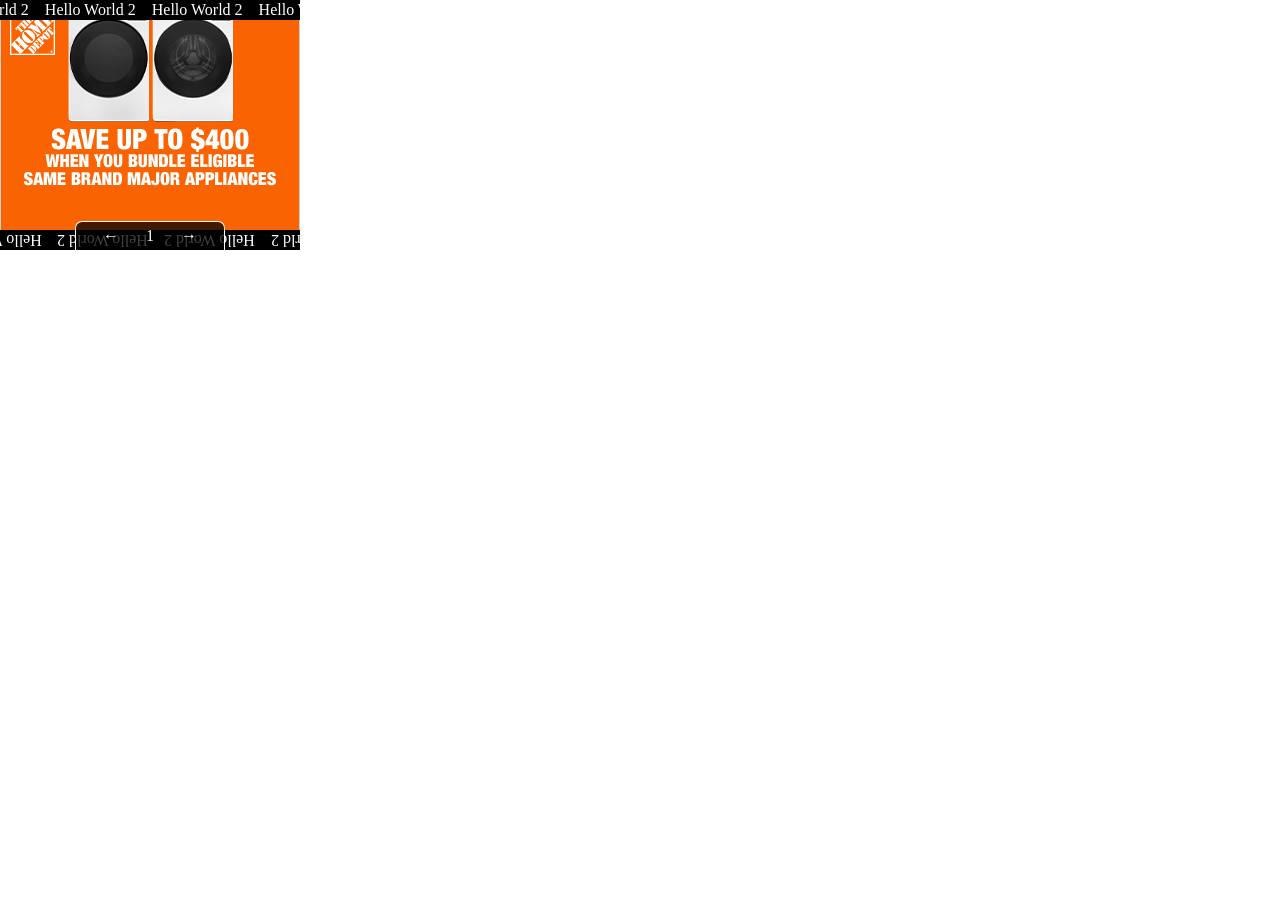
<file: 300x250.html>
<!doctype html>
<html lang="en">
    <head>
        <meta charset="UTF-8" />
        <meta name="viewport" content="width=device-width, initial-scale=1.0" />
        <link rel="stylesheet" href="animation.css" />
        <link rel="stylesheet" href="style.css" />
        <link rel="stylesheet" href="300x250.css" />
        <title>300x250</title>
    </head>
    <body>
        <div id="animation">
            <div id="frames">
                <div class="frame frame-0" data-logo="THD logo" data-cta="Shop Now">
                    <div class="text text-0" data-step="1"></div>
                    <div class="text text-1" data-step="2"></div>
                    <div class="text text-2" data-step="3"></div>
                </div>

                <div class="frame frame-1" data-logo="THD logo" data-cta="Shop Now" data-next-frame-delay="5000" data-location-white>
                    <div class="text text-0" data-step="1"></div>
                    <div class="text text-1" data-step="2"></div>
                </div>

                <div class="frame frame-2" data-logo="THD logo" data-cta="Shop Now">
                    <div class="text text-0" data-step="1"></div>
                </div>

                <div class="frame frame-3" data-logo="THD logo" data-cta="Learn More">
                    <div class="text text-0" data-step="1"></div>
                    <div class="text text-1" data-step="2"></div>
                </div>
            </div>

            <div id="logos">
                <div class="logo" data-title="THD logo"></div>
            </div>

            <div id="cta-buttons">
                <div class="cta" data-title="Shop Now"></div>
                <div class="cta" data-title="Learn More"></div>
            </div>
        </div>

        <script src="script.js"></script>
    </body>
</html>
</file>
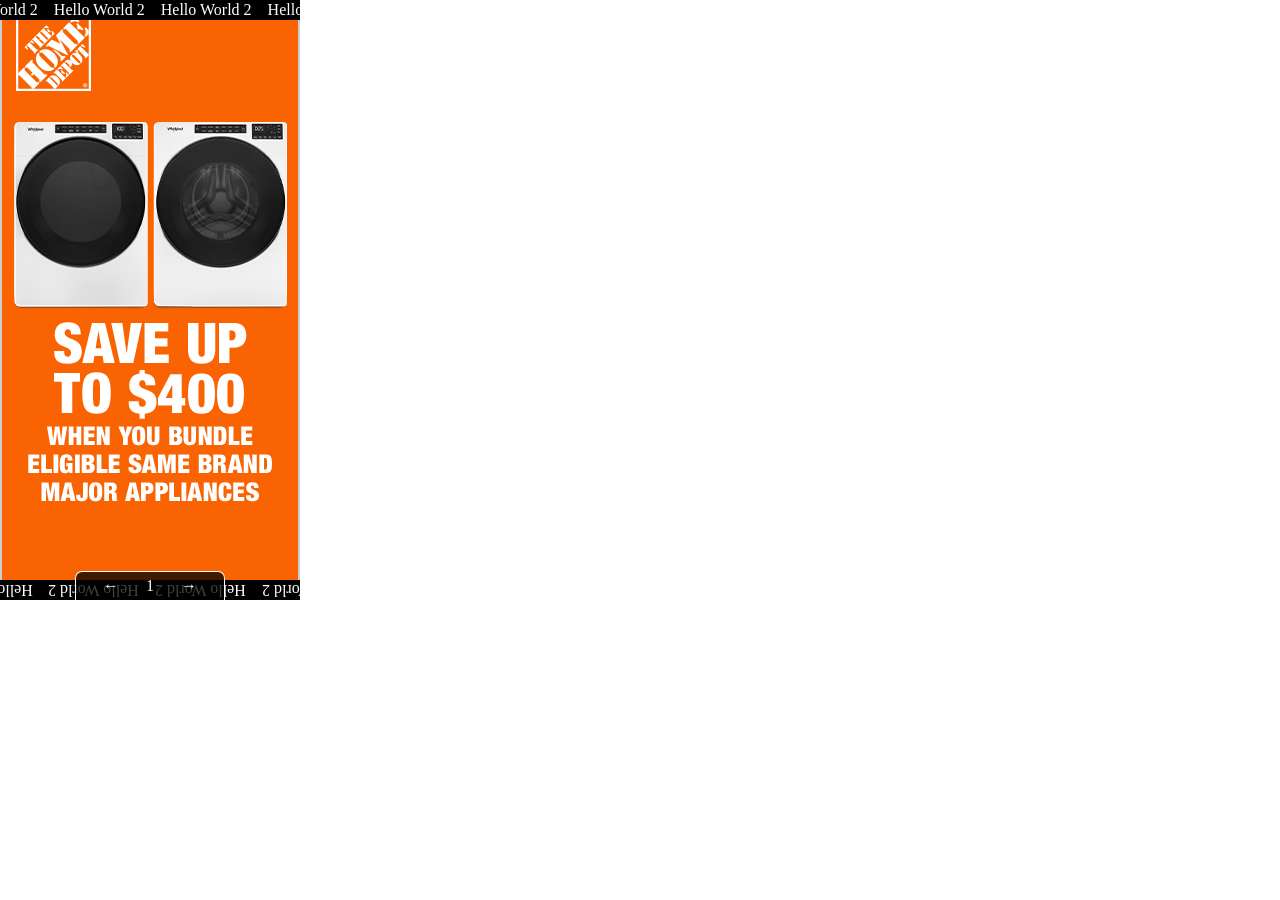
<file: 300x600.html>
<!doctype html>
<html lang="en">
    <head>
        <meta charset="UTF-8" />
        <meta name="viewport" content="width=device-width, initial-scale=1.0" />
        <link rel="stylesheet" href="animation.css" />
        <link rel="stylesheet" href="style.css" />
        <link rel="stylesheet" href="300x600.css" />
        <title>300x600</title>
    </head>
    <body>
        <div id="animation">
            <div id="frames">
                <div class="frame frame-0" data-logo="THD logo" data-cta="Shop Now">
                    <div class="text text-0" data-step="1"></div>
                    <div class="text text-1" data-step="2"></div>
                    <div class="text text-2" data-step="3"></div>
                </div>

                <div class="frame frame-1" data-logo="THD logo" data-cta="Shop Now" data-next-frame-delay="5000" data-location-white>
                    <div class="text text-0" data-step="1"></div>
                    <div class="text text-1" data-step="2"></div>
                </div>

                <div class="frame frame-2" data-logo="THD logo" data-cta="Shop Now">
                    <div class="text text-0" data-step="1"></div>
                </div>

                <div class="frame frame-3" data-logo="THD logo" data-cta="Learn More">
                    <div class="text text-0" data-step="1"></div>
                    <div class="text text-1" data-step="2"></div>
                </div>
            </div>

            <div id="logos">
                <div class="logo" data-title="THD logo"></div>
            </div>

            <div id="cta-buttons">
                <div class="cta" data-title="Shop Now"></div>
                <div class="cta" data-title="Learn More"></div>
            </div>
        </div>

        <script src="script.js"></script>
    </body>
</html>
</file>
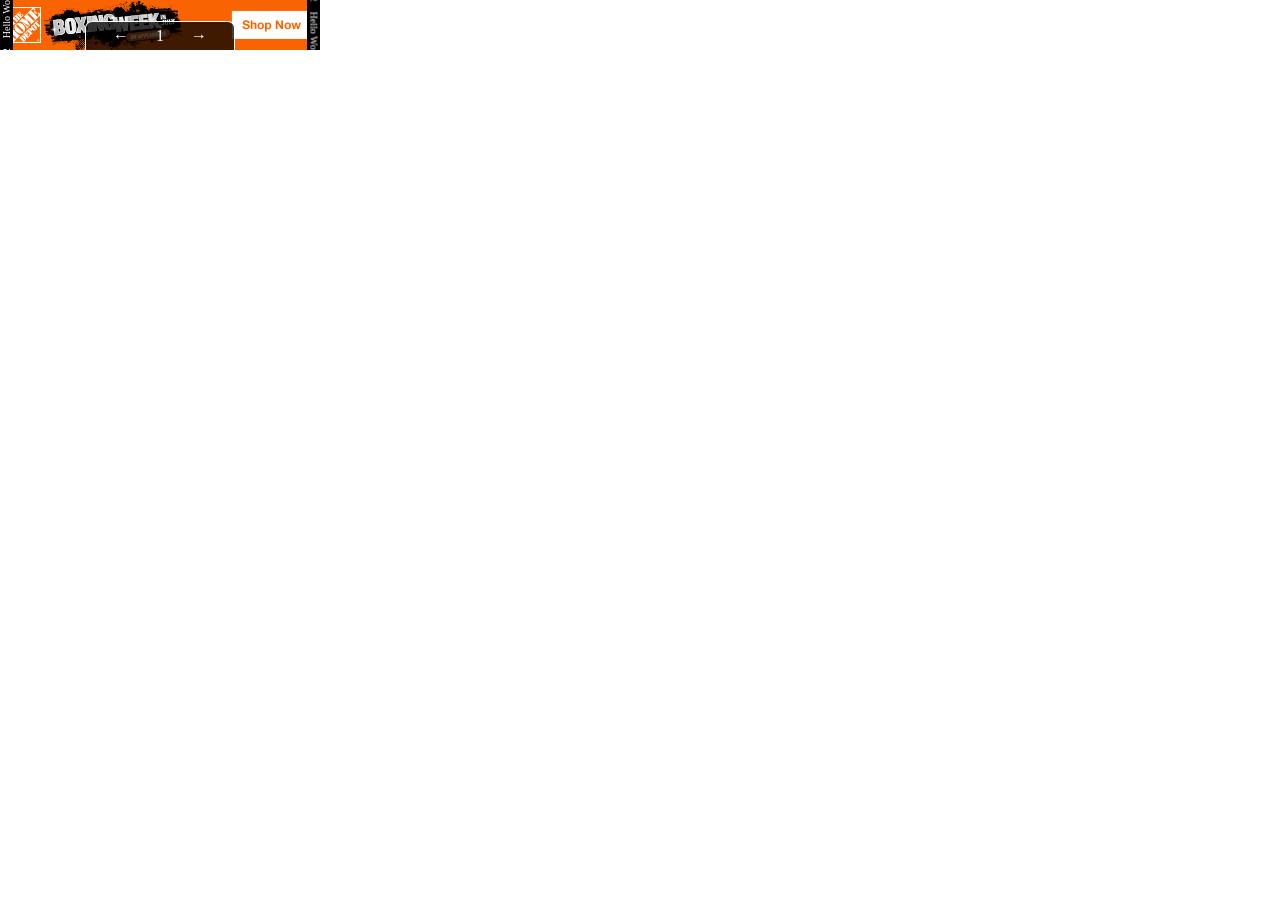
<file: 320x50.html>
<!doctype html>
<html lang="en">
    <head>
        <meta charset="UTF-8" />
        <meta name="viewport" content="width=device-width, initial-scale=1.0" />
        <link rel="stylesheet" href="animation.css" />
        <link rel="stylesheet" href="style.css" />
        <link rel="stylesheet" href="320x50.css" />
        <title>320x50</title>
    </head>
    <body>
        <div id="animation">
            <div id="frames">
                <div class="frame frame-0" data-logo="THD logo" data-cta="Shop Now">
                    <div class="text text-0" data-step="1"></div>
                    <div class="text text-1" data-step="2"></div>
                    <div class="text text-2" data-step="3"></div>
                </div>

                <div class="frame frame-1" data-logo="THD logo" data-cta="Shop Now" data-next-frame-delay="5000" data-location-white>
                    <div class="text text-0" data-step="1"></div>
                    <div class="text text-1" data-step="2"></div>
                </div>

                <div class="frame frame-2" data-logo="THD logo" data-cta="Shop Now">
                    <div class="text text-0" data-step="1"></div>
                </div>

                <div class="frame frame-3" data-logo="THD logo" data-cta="Learn More">
                    <div class="text text-0" data-step="1"></div>
                    <div class="text text-1" data-step="2"></div>
                </div>
            </div>

            <div id="logos">
                <div class="logo" data-title="THD logo"></div>
            </div>

            <div id="cta-buttons">
                <div class="cta" data-title="Shop Now"></div>
                <div class="cta" data-title="Learn More"></div>
            </div>
        </div>

        <script src="script.js"></script>
    </body>
</html>
</file>
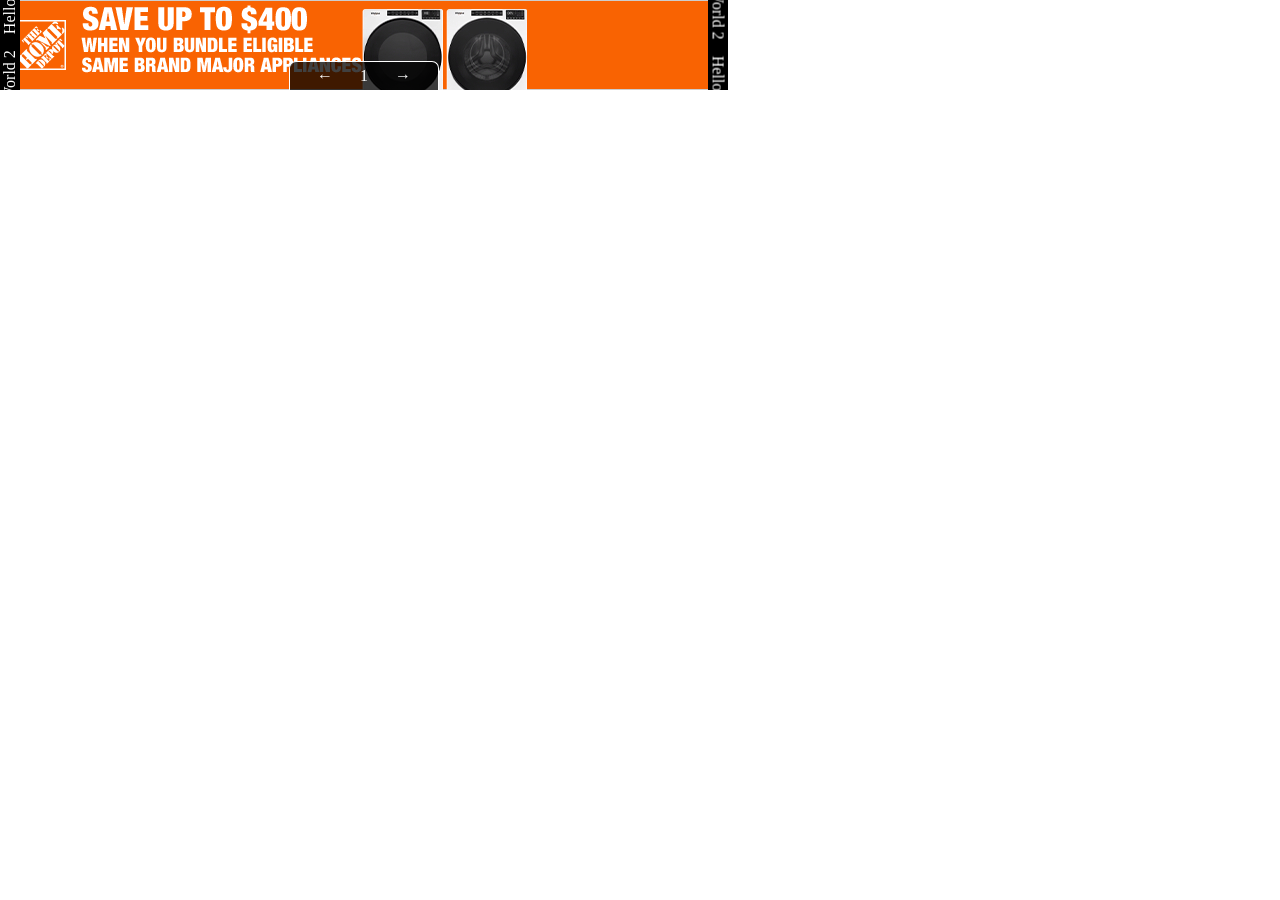
<file: 728x90.html>
<!doctype html>
<html lang="en">
    <head>
        <meta charset="UTF-8" />
        <meta name="viewport" content="width=device-width, initial-scale=1.0" />
        <link rel="stylesheet" href="animation.css" />
        <link rel="stylesheet" href="style.css" />
        <link rel="stylesheet" href="728x90.css" />
        <title>728x90</title>
    </head>
    <body>
        <div id="animation">
            <div id="frames">
                <div class="frame frame-0" data-logo="THD logo" data-cta="Shop Now">
                    <div class="text text-0" data-step="1"></div>
                    <div class="text text-1" data-step="2"></div>
                    <div class="text text-2" data-step="3"></div>
                </div>

                <div class="frame frame-1" data-logo="THD logo" data-cta="Shop Now" data-next-frame-delay="5000" data-location-white>
                    <div class="text text-0" data-step="1"></div>
                    <div class="text text-1" data-step="2"></div>
                </div>

                <div class="frame frame-2" data-logo="THD logo" data-cta="Shop Now">
                    <div class="text text-0" data-step="1"></div>
                </div>

                <div class="frame frame-3" data-logo="THD logo" data-cta="Learn More">
                    <div class="text text-0" data-step="1"></div>
                    <div class="text text-1" data-step="2"></div>
                </div>
            </div>

            <div id="logos">
                <div class="logo" data-title="THD logo"></div>
            </div>

            <div id="cta-buttons">
                <div class="cta" data-title="Shop Now"></div>
                <div class="cta" data-title="Learn More"></div>
            </div>
        </div>

        <script src="script.js"></script>
    </body>
</html>
</file>
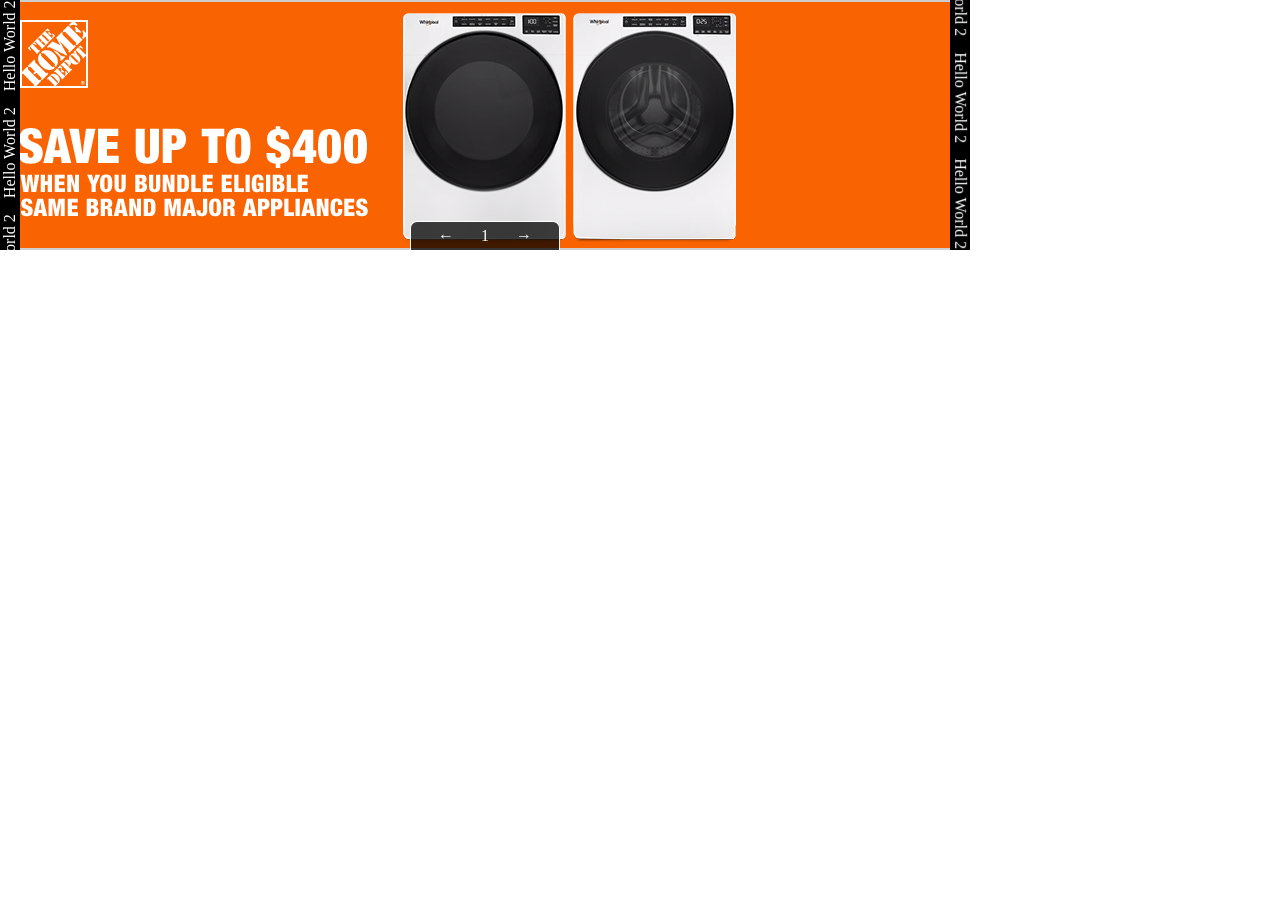
<file: 970x250.html>
<!doctype html>
<html lang="en">
    <head>
        <meta charset="UTF-8" />
        <meta name="viewport" content="width=device-width, initial-scale=1.0" />
        <link rel="stylesheet" href="animation.css" />
        <link rel="stylesheet" href="style.css" />
        <link rel="stylesheet" href="970x250.css" />
        <title>970x250</title>
    </head>
    <body>
        <div id="animation">
            <div id="frames">
                <div class="frame frame-0" data-logo="THD logo" data-cta="Shop Now">
                    <div class="text text-0" data-step="1"></div>
                    <div class="text text-1" data-step="2"></div>
                    <div class="text text-2" data-step="3"></div>
                </div>

                <div class="frame frame-1" data-logo="THD logo" data-cta="Shop Now" data-next-frame-delay="5000" data-location-white>
                    <div class="text text-0" data-step="1"></div>
                    <div class="text text-1" data-step="2"></div>
                </div>

                <div class="frame frame-2" data-logo="THD logo" data-cta="Shop Now">
                    <div class="text text-0" data-step="1"></div>
                </div>

                <div class="frame frame-3" data-logo="THD logo" data-cta="Learn More">
                    <div class="text text-0" data-step="1"></div>
                    <div class="text text-1" data-step="2"></div>
                </div>
            </div>

            <div id="logos">
                <div class="logo" data-title="THD logo"></div>
            </div>

            <div id="cta-buttons">
                <div class="cta" data-title="Shop Now"></div>
                <div class="cta" data-title="Learn More"></div>
            </div>
        </div>

        <script src="script.js"></script>
    </body>
</html>
</file>
<file: animation.css>
@keyframes fadeIn {
    0% {
        opacity: 0;
    }

    100% {
        opacity: 1;
    }
}

@keyframes fadeOut {
    0% {
        opacity: 1;
    }

    100% {
        opacity: 0;
    }
}

@keyframes fadeInRight {
    0% {
        opacity: 0;
        transform: translate(-20px, 0);
    }

    100% {
        opacity: 1;
        transform: translate(0, 0);
    }
}

@keyframes fadeInLeft {
    0% {
        opacity: 0;
        transform: translate(20px, 0);
    }

    100% {
        opacity: 1;
        transform: translate(0, 0);
    }
}

@keyframes fadeInUp {
    0% {
        opacity: 0;
        transform: translate(0, 15px);
    }
    100% {
        opacity: 1;
        transform: translate(0, 0);
    }
}

@keyframes fadeInDown {
    0% {
        opacity: 0;
        transform: translate(0, -10px);
    }

    100% {
        opacity: 1;
        transform: translate(0, 0);
    }
}

@keyframes zoomOutFadeIn {
    0% {
        opacity: 0;
        transform: scale(1.05, 1.05);
    }

    100% {
        opacity: 1;
        transform: scale(1, 1);
    }
}

@keyframes puls {
    0% {
        transform: scale(1);
    }

    50% {
        transform: scale(1.75);
    }

    100% {
        transform: scale(1);
    }
}
</file>
<file: style.css>
body {
    position: relative;
    margin: 0;
    padding: 0;
}

#animation {
    --animation-duration: 0.5s;
    --animation-delay: 0.35s;

    position: relative;
    overflow: hidden;
    user-select: none;
}

/* logos */
.logo {
    opacity: 0;
    animation-duration: var(--animation-duration);
    animation-fill-mode: forwards;
    animation-timing-function: ease-out;
}

.logo.show {
    animation-name: fadeIn;
}

.logo.hide {
    animation-name: fadeOut;
}

/* cta buttons */
.cta {
    opacity: 0;
    transition: all var(--animation-duration) var(--animation-delay);
    animation-duration: var(--animation-duration);
    animation-fill-mode: forwards;
    animation-timing-function: ease-out;
}

.cta.show {
    animation-name: fadeInUp;
}

.cta.hide {
    animation-name: fadeOut;
}

/* frames */
.frame {
    opacity: 0;
    animation-duration: var(--animation-duration);
    animation-fill-mode: forwards;
    animation-timing-function: ease-out;
}

.frame.show {
    animation-name: fadeIn;
}

.frame.hide {
    animation-name: fadeOut;
}

/* steps */
[data-step]:not([data-step='0']) {
    opacity: 0;
    animation-duration: var(--animation-duration);
    animation-fill-mode: forwards;
    animation-timing-function: ease-out;
}

[data-step]:not([data-step='0']).show {
    animation-name: fadeIn;
}

/* creeping lines */
.creeping-line-wrapper {
    --axis: horizontal; /* horizontal | vertical */
    --gap: 1em;
    --height: 1.25em;

    position: absolute;
    inset: 0;
}

.creeping-line {
    position: absolute;
    display: inline-grid;
    height: var(--height);
    grid-auto-flow: column;
    grid-auto-columns: max-content;
    align-items: center;
    gap: var(--gap);
    background: #000;
    color: #fff;
    padding: 0 var(--gap);
    opacity: 0;
    animation: fadeIn var(--animation-duration) linear forwards;
}

.creeping-line-wrapper.horizontal .creeping-line.creeping-line-top {
    top: 0;
    left: 0;
}

.creeping-line-wrapper.horizontal .creeping-line.creeping-line-bottom {
    bottom: 0;
    right: 0;
}

.creeping-line-wrapper.vertical .creeping-line.creeping-line-top {
    bottom: calc(var(--height) * -1);
    left: 0;
    transform: rotate(-90deg);
    transform-origin: top left;
}

.creeping-line-wrapper.vertical .creeping-line.creeping-line-bottom {
    top: 0;
    right: var(--height);
    transform: rotate(-90deg);
    transform-origin: top right;
}

.creeping-line.creeping-line-bottom > span {
    transform: rotate(180deg);
}

/* developer mode */
.frame-navigation {
    position: absolute;
    bottom: 0;
    left: 50%;
    display: grid;
    width: 80%;
    max-width: 150px;
    grid-auto-flow: column;
    justify-content: space-evenly;
    background-color: rgba(0, 0, 0, 0.75);
    color: #fff;
    border: 1px solid #fff;
    border-bottom: none;
    border-radius: 7px 7px 0 0;
    padding: 5px 0;
    box-sizing: border-box;
    transform: translate(-50%);
    z-index: 9;
}

.nav-btn {
    cursor: pointer;
}

/* your styles */
.logo,
.cta,
.frame,
.frame > * {
    position: absolute;
    top: 0;
    left: 0;
    width: 100%;
    height: 100%;
}
</file>
<file: 300x250.css>
#animation {
    width: 300px;
    height: 250px;
}

.logo {
    background: url(images/300x250-logo.png) center no-repeat;
    background-size: contain;
}

.cta[data-title='Shop Now'] {
    background: url(images/300x250-cta-0.png) center no-repeat;
    background-size: contain;
}

.cta[data-title='Learn More'] {
    background: url(images/300x250-cta-1.png) center no-repeat;
    background-size: contain;
}

#animation[data-frame-index='2'] .cta[data-title='Shop Now'] {
    top: 15px;
}

/* frame 1 */
.frame-0 {
    background: url(images/300x250-frame-0-bg.jpg) center no-repeat;
    background-size: cover;
}

.frame-0 .text-0 {
    background: url(images/300x250-frame-0-text-0.png) center no-repeat;
    background-size: contain;
}

.frame-0 .text-1 {
    background: url(images/300x250-frame-0-text-1.png) center no-repeat;
    background-size: contain;
}

.frame-0 .text-2 {
    background: url(images/300x250-frame-0-text-2.png) center no-repeat;
    background-size: contain;
}

/* frame 2 */
.frame-1 {
    background: url(images/300x250-frame-1-bg.jpg) center no-repeat;
    background-size: cover;
}

.frame-1 .text-0 {
    background: url(images/300x250-frame-1-text-0.png) center no-repeat;
    background-size: contain;
}

.frame-1 .text-1 {
    background: url(images/300x250-frame-1-text-1.png) center no-repeat;
    background-size: contain;
}

/* frame 3 */
.frame-2 {
    background: url(images/300x250-frame-2-bg.jpg) center no-repeat;
    background-size: cover;
}

.frame-2 .text-0 {
    background: url(images/300x250-frame-2-text-0.png) center no-repeat;
    background-size: contain;
}

/* frame 4 */
.frame-3 {
    background: url(images/300x250-frame-3-bg.jpg) center no-repeat;
    background-size: cover;
}

.frame-3 .text-0 {
    background: url(images/300x250-frame-3-text-0.png) center no-repeat;
    background-size: contain;
}

.frame-3 .text-1 {
    background: url(images/300x250-frame-3-text-1.png) center no-repeat;
    background-size: contain;
}
</file>
<file: 300x600.css>
#animation {
    width: 300px;
    height: 600px;
}

.logo {
    background: url(images/300x600-logo.png) center no-repeat;
    background-size: contain;
}

.cta[data-title='Shop Now'] {
    background: url(images/300x600-cta-0.png) center no-repeat;
    background-size: contain;
}

.cta[data-title='Learn More'] {
    background: url(images/300x600-cta-1.png) center no-repeat;
    background-size: contain;
}

/* frame 1 */
.frame-0 {
    background: url(images/300x600-frame-0-bg.jpg) center no-repeat;
    background-size: cover;
}

.frame-0 .text-0 {
    background: url(images/300x600-frame-0-text-0.png) center no-repeat;
    background-size: contain;
}

.frame-0 .text-1 {
    background: url(images/300x600-frame-0-text-1.png) center no-repeat;
    background-size: contain;
}

.frame-0 .text-2 {
    background: url(images/300x600-frame-0-text-2.png) center no-repeat;
    background-size: contain;
}

/* frame 2 */
.frame-1 {
    background: url(images/300x600-frame-1-bg.jpg) center no-repeat;
    background-size: cover;
}

.frame-1 .text-0 {
    background: url(images/300x600-frame-1-text-0.png) center no-repeat;
    background-size: contain;
}

.frame-1 .text-1 {
    background: url(images/300x600-frame-1-text-1.png) center no-repeat;
    background-size: contain;
}

/* frame 3 */
.frame-2 {
    background: url(images/300x600-frame-2-bg.jpg) center no-repeat;
    background-size: cover;
}

.frame-2 .text-0 {
    background: url(images/300x600-frame-2-text-0.png) center no-repeat;
    background-size: contain;
}

/* frame 4 */
.frame-3 {
    background: url(images/300x600-frame-3-bg.jpg) center no-repeat;
    background-size: cover;
}

.frame-3 .text-0 {
    background: url(images/300x600-frame-3-text-0.png) center no-repeat;
    background-size: contain;
}

.frame-3 .text-1 {
    background: url(images/300x600-frame-3-text-1.png) center no-repeat;
    background-size: contain;
}
</file>
<file: 320x50.css>
#animation {
    width: 320px;
    height: 50px;
}

.frame-0 {
    background: url(images/320x50-bg.jpg) center no-repeat;
    background-size: cover;
}

/* creeping lines */
.creeping-line-wrapper {
    --axis: vertical; /* horizontal | vertical */
    font-size: 10px;
}
</file>
<file: 728x90.css>
#animation {
    width: 728px;
    height: 90px;
}

.logo {
    background: url(images/728x90-logo.png) center no-repeat;
    background-size: contain;
}

.cta[data-title='Shop Now'] {
    background: url(images/728x90-cta-0.png) center no-repeat;
    background-size: contain;
}

.cta[data-title='Learn More'] {
    background: url(images/728x90-cta-1.png) center no-repeat;
    background-size: contain;
}

/* frame 1 */
.frame-0 {
    background: url(images/728x90-frame-0-bg.jpg) center no-repeat;
    background-size: cover;
}

.frame-0 .text-0 {
    background: url(images/728x90-frame-0-text-0.png) center no-repeat;
    background-size: contain;
}

.frame-0 .text-1 {
    background: url(images/728x90-frame-0-text-1.png) center no-repeat;
    background-size: contain;
}

.frame-0 .text-2 {
    background: url(images/728x90-frame-0-text-2.png) center no-repeat;
    background-size: contain;
}

/* frame 2 */
.frame-1 {
    background: url(images/728x90-frame-1-bg.jpg) center no-repeat;
    background-size: cover;
}

.frame-1 .text-0 {
    background: url(images/728x90-frame-1-text-0.png) center no-repeat;
    background-size: contain;
}

.frame-1 .text-1 {
    background: url(images/728x90-frame-1-text-1.png) center no-repeat;
    background-size: contain;
}

/* frame 3 */
.frame-2 {
    background: url(images/728x90-frame-2-bg.jpg) center no-repeat;
    background-size: cover;
}

.frame-2 .text-0 {
    background: url(images/728x90-frame-2-text-0.png) center no-repeat;
    background-size: contain;
}

/* frame 4 */
.frame-3 {
    background: url(images/728x90-frame-3-bg.jpg) center no-repeat;
    background-size: cover;
}

.frame-3 .text-0 {
    background: url(images/728x90-frame-3-text-0.png) center no-repeat;
    background-size: contain;
}

.frame-3 .text-1 {
    background: url(images/728x90-frame-3-text-1.png) center no-repeat;
    background-size: contain;
}

/* creeping lines */
.creeping-line-wrapper {
    --axis: vertical; /* horizontal | vertical */
}
</file>
<file: 970x250.css>
#animation {
    width: 970px;
    height: 250px;
}

.logo {
    background: url(images/970x250-logo.png) center no-repeat;
    background-size: contain;
}

.cta[data-title='Shop Now'] {
    background: url(images/970x250-cta-0.png) center no-repeat;
    background-size: contain;
}

.cta[data-title='Learn More'] {
    background: url(images/970x250-cta-1.png) center no-repeat;
    background-size: contain;
}

/* frame 1 */
.frame-0 {
    background: url(images/970x250-frame-0-bg.jpg) center no-repeat;
    background-size: cover;
}

.frame-0 .text-0 {
    background: url(images/970x250-frame-0-text-0.png) center no-repeat;
    background-size: contain;
}

.frame-0 .text-1 {
    background: url(images/970x250-frame-0-text-1.png) center no-repeat;
    background-size: contain;
}

.frame-0 .text-2 {
    background: url(images/970x250-frame-0-text-2.png) center no-repeat;
    background-size: contain;
}

/* frame 2 */
.frame-1 {
    background: url(images/970x250-frame-1-bg.jpg) center no-repeat;
    background-size: cover;
}

.frame-1 .text-0 {
    background: url(images/970x250-frame-1-text-0.png) center no-repeat;
    background-size: contain;
}

.frame-1 .text-1 {
    background: url(images/970x250-frame-1-text-1.png) center no-repeat;
    background-size: contain;
}

/* frame 3 */
.frame-2 {
    background: url(images/970x250-frame-2-bg.jpg) center no-repeat;
    background-size: cover;
}

.frame-2 .text-0 {
    background: url(images/970x250-frame-2-text-0.png) center no-repeat;
    background-size: contain;
}

/* frame 4 */
.frame-3 {
    background: url(images/970x250-frame-3-bg.jpg) center no-repeat;
    background-size: cover;
}

.frame-3 .text-0 {
    background: url(images/970x250-frame-3-text-0.png) center no-repeat;
    background-size: contain;
}

.frame-3 .text-1 {
    background: url(images/970x250-frame-3-text-1.png) center no-repeat;
    background-size: contain;
}

/* creeping lines */
.creeping-line-wrapper {
    --axis: vertical; /* horizontal | vertical */
}
</file>
